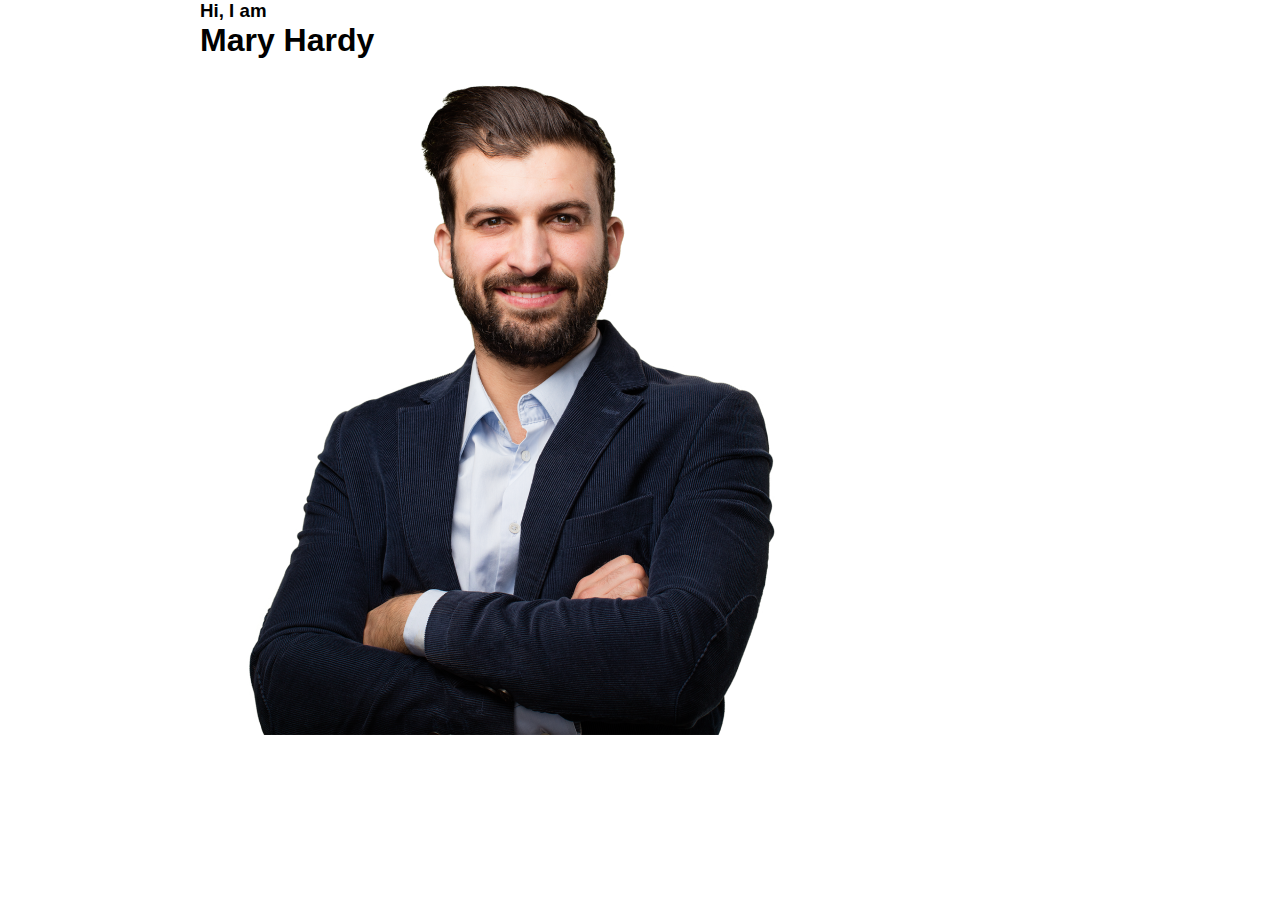
<file: test.html>
<!DOCTYPE html>
<html lang="en">
<head>
    <meta charset="UTF-8">
    <meta http-equiv="X-UA-Compatible" content="IE=edge">
    <meta name="viewport" content="width=device-width, initial-scale=1.0">
    <title>test</title>
    <link rel="stylesheet" href="styles/portfolio.css">
</head>
<body>
    <div class="banner">
        <div>
            <h3>Hi, I am</h3>
            <h1>Mary Hardy</h1>
            <!-- <p>Shot what able cold new see hold.Friendly as an betrayed formerly he. Morning because as to society behaved moments.</p> -->
            <img src="images/hardy.png">
        </div>
    </div>
</body>
</html>
</file>
<file: styles/portfolio.css>
* {
    margin: 0;
    font-family: 'Open Sans', sans-serif;
}

/* Header and Navigation styles */

header {
    background: #FFF8F3;
    background-image: url('/images/header_bg.png'), url('/images/developer.png');
    background-repeat: no-repeat;
    background-position: 75% 100%, 0% 0%;
}

nav {
    display: flex;
    justify-content: space-between;
    padding: 51px 220px;
}

nav ul {
    display: flex;
    align-items: center;
}

nav li {
    list-style: none;
    margin-left: 51px;
}

nav .nav-title {
    font-size: 45px;
    font-weight: 400;
    padding: 0;
}

.text-primary {
    color: #FD6E0A;
}

.btn-primary {
    padding: 18px 35px;
    background-color: #FD6E0A;
    border-radius: 5px;
    font-weight: 700;
    font-size: 20px;
    line-height: 27px;
    color: white;
    border: 0;
}

/* banner styles */

.banner {
    display: flex;
    margin: 0 200px;
    align-items: center;
}

.banner-title {
    font-weight: 700;
    font-size: 85px;
    line-height: 116px;
}

.banner-sub-title {
    font-weight: 600;
    font-size: 45px;
    line-height: 61px;
}

.banner p {
    color: #757575;
    font-size: 18px;
    line-height: 30px;
    margin-bottom: 30px;
}

#contact {
    position: absolute;
    padding: 18px 35px;
    background-color: white;
    border-radius: 5px;
    font-weight: 700;
    font-size: 20px;
    line-height: 27px;
    color: #FD6E0A;
    border-color: #FD6E0A;
    margin-left: 30px;
}

/* MAIN sections */

main {
    max-width: 1140px;
    max-height: 540px;
    margin: 0 auto;
}

/* About me */

.about-me {
    margin-top: 130px;
    background: #FFF8F3;
    border-radius: 10px;
    padding: 131px 156px;
    text-align: center;
}

.section-title {
    margin-bottom: 30px;
    font-weight: 700;
    font-size: 35px;
    line-height: 48px;
}

.section-description {
    color: #757575;
    margin-bottom: 30px;
    font-size: 18px;
    line-height: 30px;
}

.about-info-container {
    display: flex;
    justify-content: space-around;
}

.info-title {
    font-size: 20px;
    color: #757575;
}

.info-description {
    color: #474747;
    font-size: 20px;
    font-weight: 700;
}

/* What I Do styles */

.what-i-do {
    text-align: center;
    margin-left: 100px;
    margin-right: 100px;
    margin-top: 130px;
    margin-bottom: 50px;
}

.skills-container {
    display: flex;
    justify-content: space-between;
    text-align: left;
    gap: 24px;
}

.skills {
    background: #FFFFFF;
    box-shadow: 0px 6px 50px rgba(0, 0, 0, 0.06);
    border-radius: 5px;
    padding: 30px;
}

.skill-title {
    color: #181818;
    font-weight: 700;
    font-size: 20px;
    margin-top: 38.27px;
}

.skill-description {
    color: #757575;
    margin-top: 20px;
}

.resume-title {
    margin-top: 130px;
    margin-bottom: 113px;
    text-align: center;
    font-weight: 700;
    font-size: 35px;
    color: #181818;
}

.cv-container {
    display: flex;
    gap: 24px;
}

.cv-title {
    color: #474747;
    font-weight: 700;
    font-size: 30px;
    margin-bottom: 30px;
}

.cv-subtitle {
    font-weight: 700;
    font-size: 25px;
    color: #474747;
    margin-bottom: 10px;
}

.cv-blabber {
    color: #757575;
}

.timeline {
    font-weight: 600;
    font-size: 20px;
    color: #757575;
    margin-bottom: 20px;
}

.cv-description{
    margin-bottom: 60px;
}

hr{
    margin-top: 30px;
    margin-bottom: 30px;
}

.cv-download{
    text-align: center;
    margin-top: 50px;
    margin-bottom: 113px;
}

/* FOOTER */

.fut{
    display: flex;
    background: #FFF8F3;
    gap: 117px;
    padding: 130px;
    border: 5000px;
}

.fut .section-title{
    text-align: left;
}

.message input[type="text"], input[type="email"], textarea{
    margin-bottom: 24px;
    border: 0;
    width: 100%;
}

.message input{
    height: 64px;
}

.message textarea{
    height: 180px;
}

.connect a{
    text-decoration: none;
}
</file>
